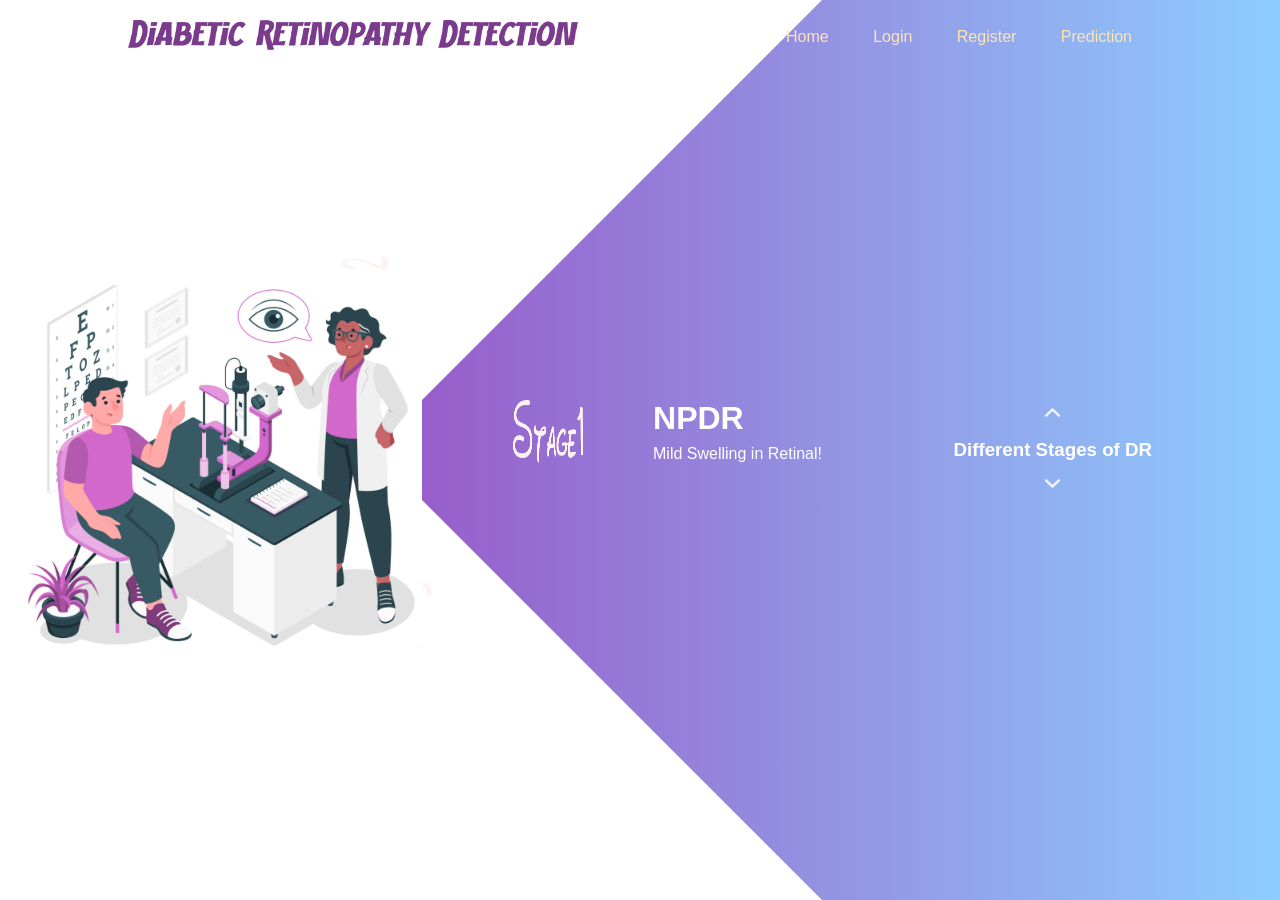
<file: Project development phase/Sprint1/sprint1/templates/index.html>
<!DOCTYPE html>
<html lang="en">
<head>
    <meta charset="UTF-8">
    <title>index</title>
    <link rel="stylesheet" href="..\static\css\indexstyle.css">
</head>
<body>
    <div class="main">
        <nav>
                <div class ="logo">
                    <img src="..\static\images\img.png">
                </div>
                <div class="nav-links">
                    <ul>
                        <li><a href="index.html">Home</a></li>
                        <li><a href="login">Login</a></li>
                        <li><a href="register">Register</a></li>
                        <li><a href="prediction">Prediction</a></li>
                    </ul>
                </div>
        </nav>

        <div class="information">
            <div class="overlay"></div>
            <img src="..\static\images\myproject.jpg" class="eye">
            <div id="circle">
                <div class="stages one">
                    <img src="..\static\images\text-1.png">
                    <div>
                        <h1>NPDR</h1>
                        <p>Mild Swelling in Retinal!</p>
                    </div>
                </div>
                <div class="stages two">
                    <img src="..\static\images\text-2.png">
                    <div>
                        <h1>Moderate NPDR</h1>
                        <p>NPDR plus small bleeds in Retinal!</p>
                    </div>
                </div>
                <div class="stages three">
                    <img src="..\static\images\text-3.png">
                    <div>
                        <h1>Severe NPDR</h1>
                        <p>Moderate NPDR plus further damage to<br>
                            blood vessels in Retinal!</p>
                    </div>
                </div>
                <div class="stages four">
                    <img src="..\static\images\text-4.png">
                    <div>
                        <h1>PDR</h1>
                        <p>Severe NPDR plus new Vessel<br>
                            formation in Retinal!</p>
                    </div>
                </div>
            </div>
        </div>
        <div class="coltrols">
            <img src="..\static\images\arrow.png" id="upBtn">
            <h3>Different Stages of DR</h3>
            <img src="..\static\images\arrow.png" id="downBtn">
        </div>

    </div>
    <script>
        var circle = document.getElementById("circle");
        var upBtn = document.getElementById("upBtn");
        var downBtn = document.getElementById("downBtn");

        var rotateValue = circle.style.transform;
        var rotateSum;

        upBtn.onclick = function()
        {
            rotateSum = rotateValue + "rotate(-90deg)";
            circle.style.transform = rotateSum;
            rotateValue = rotateSum;
        }
         downBtn.onclick = function()
        {
            rotateSum = rotateValue + "rotate(90deg)";
            circle.style.transform = rotateSum;
            rotateValue = rotateSum;
        }
    </script>

</body>
</html>
</file>
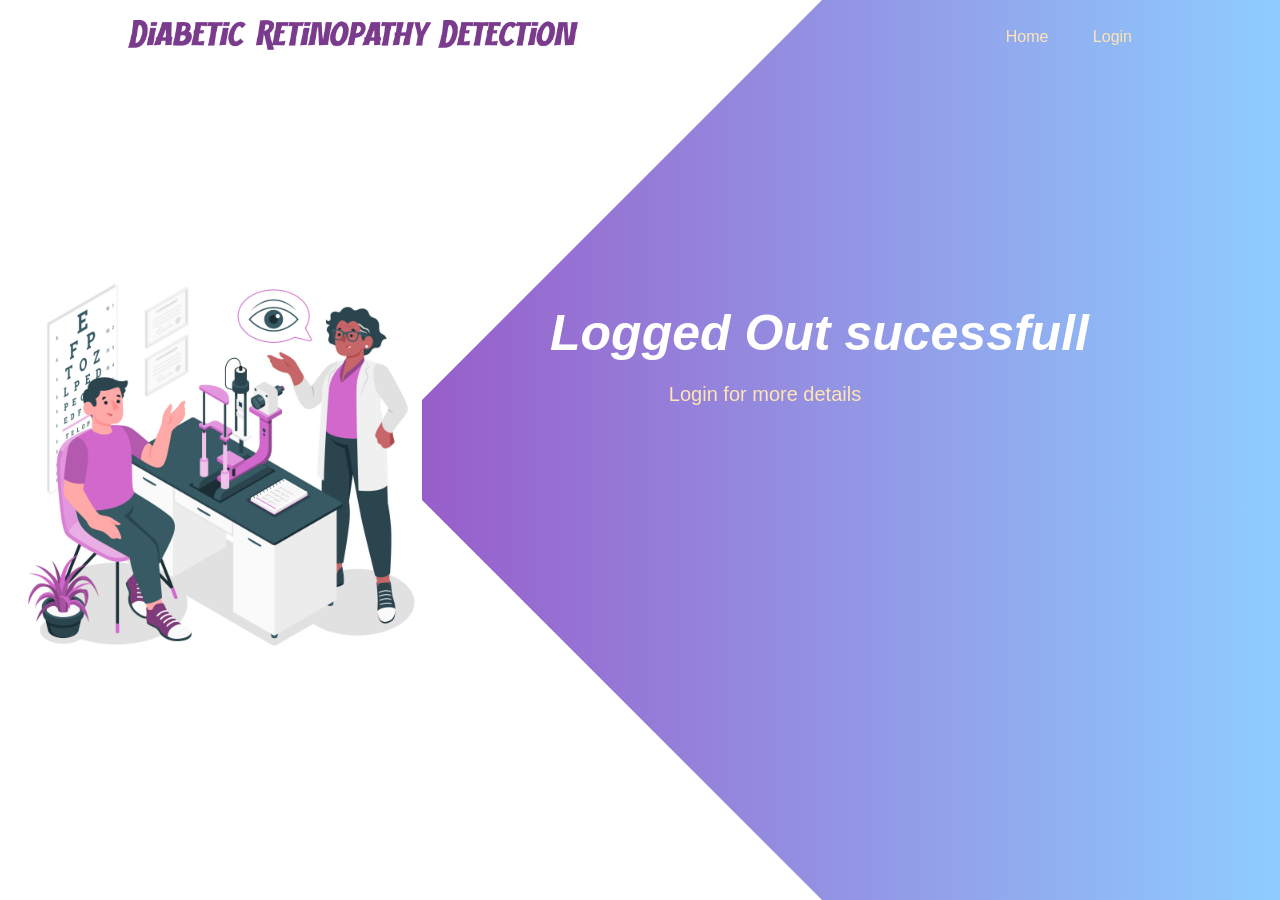
<file: Project development phase/Sprint4/sprint4/templates/logout.html>
<!DOCTYPE html>
<html lang="en">
<head>
    <meta charset="UTF-8">
    <title>Logout</title>
    <link rel="stylesheet" href="..\static\css\logout.css">
</head>
<body>
  <div class="main">
        <nav>
                <div class ="logo">
                    <img src="..\static\images\img.png">
                </div>
                <div class="nav-links">
                    <ul>
                        <li><a href="index.html">Home</a></li>
                        <li><a href="login">Login</a></li>
                    </ul>
                </div>
        </nav>


       <div class="information">
            <div class="overlay"></div>
            <img src="..\static\images\myproject.jpg" class="eye">
       </div>

            <div class="content">
                    <h1>Logged Out sucessfull</h1>
                <p>Login for more details</p>
             </div>
  </div>

</body>
</html>
</file>
